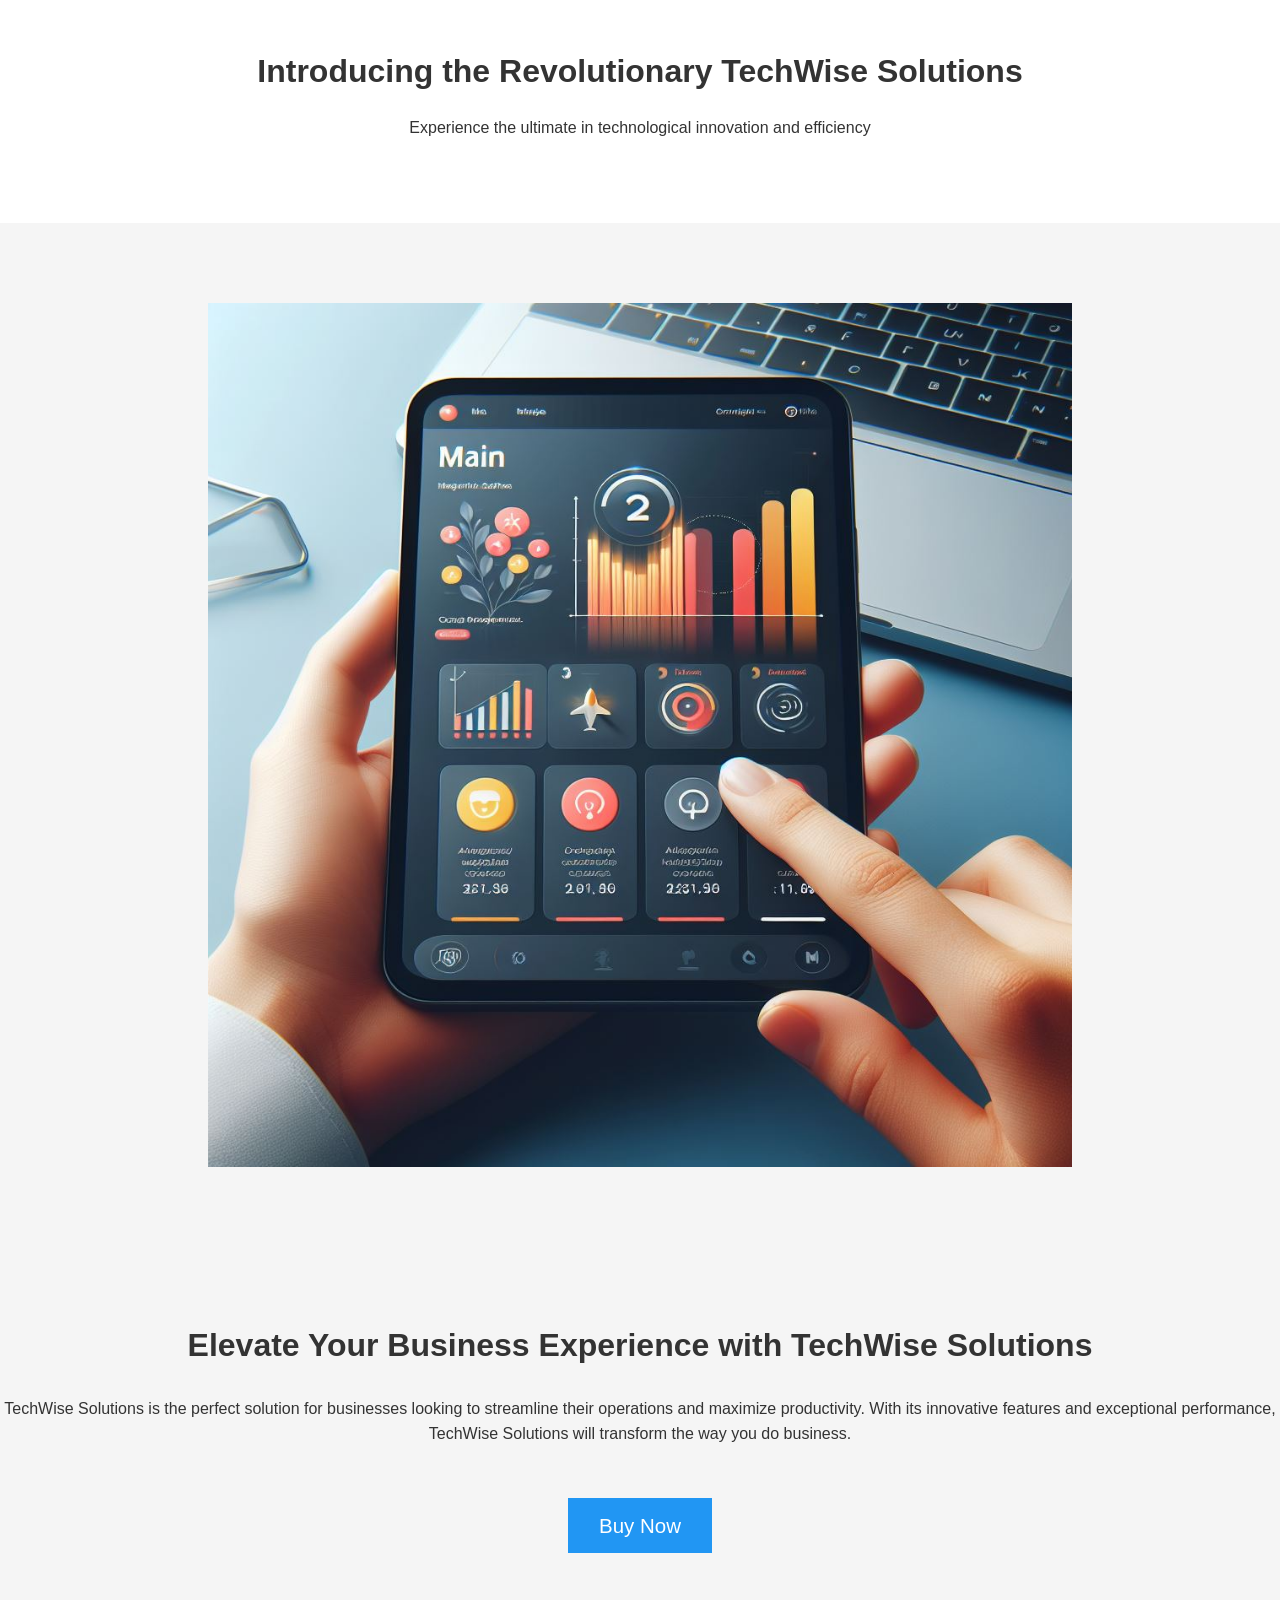
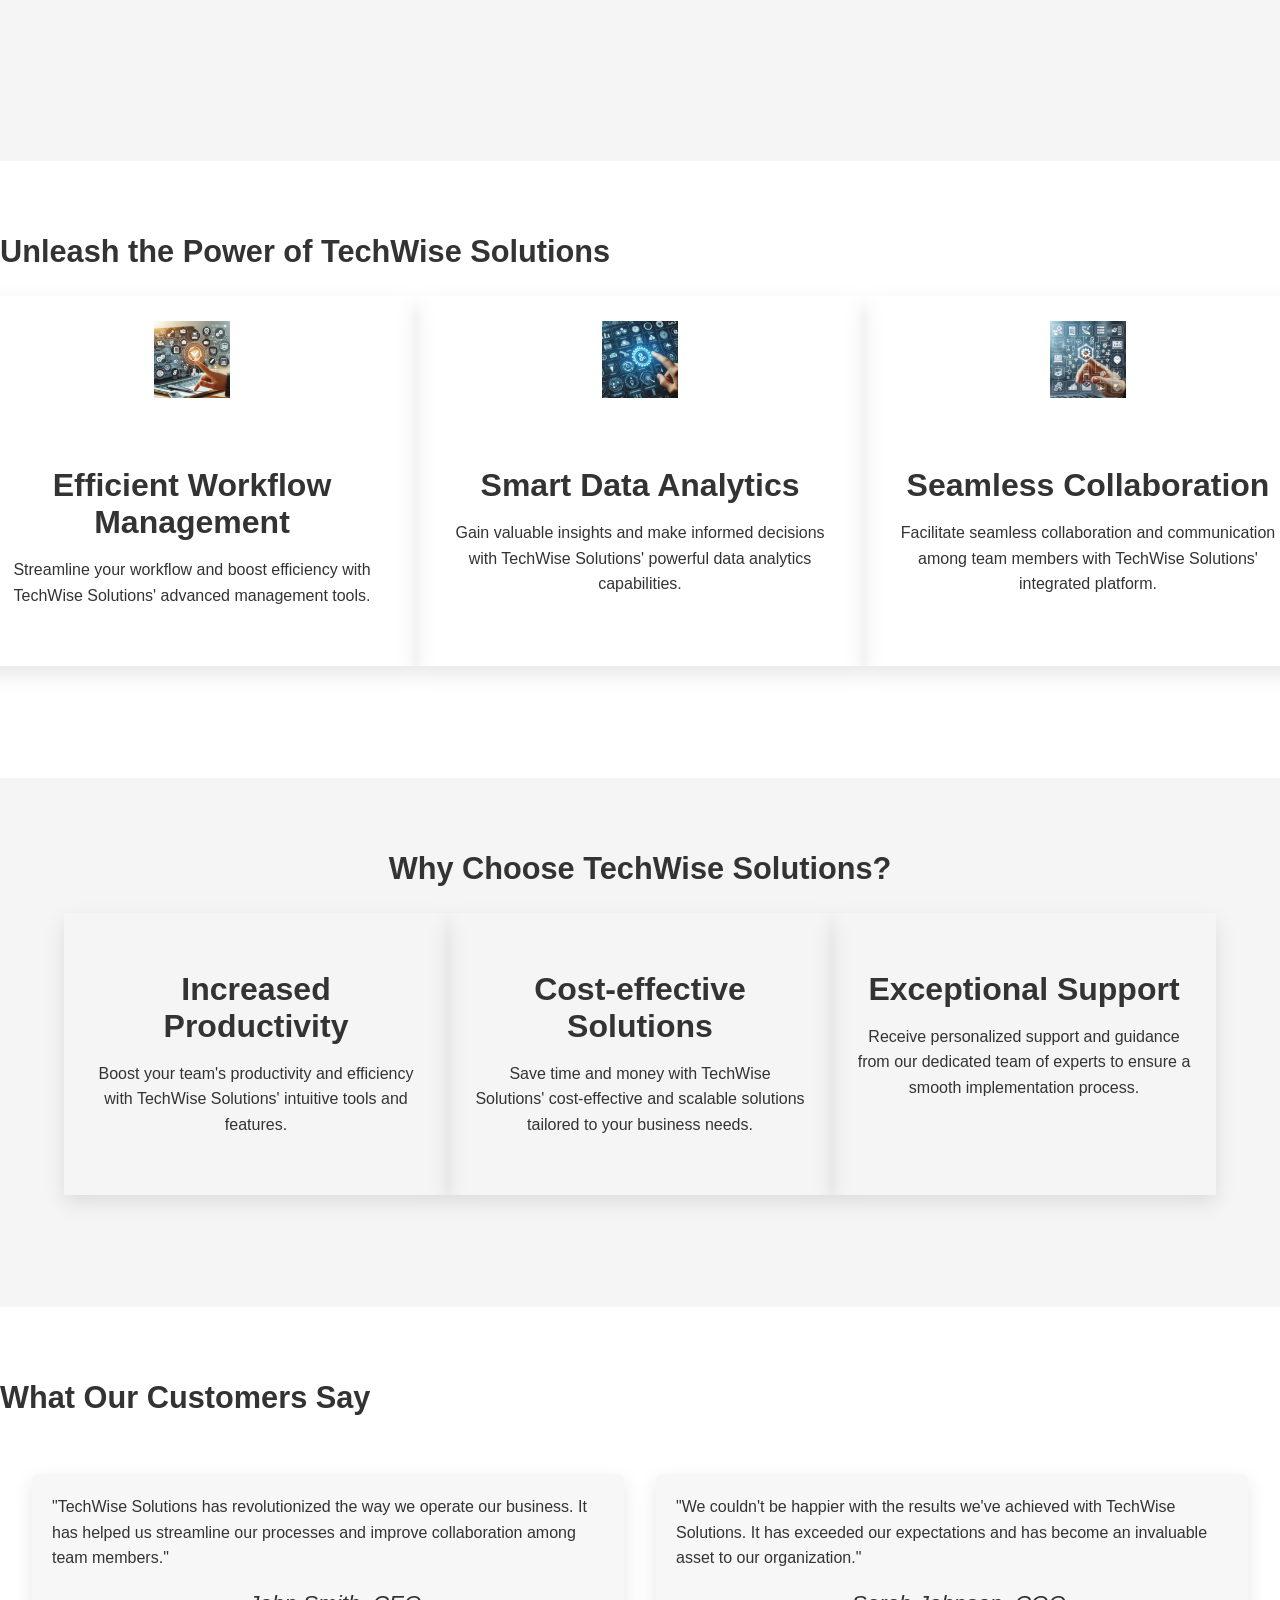
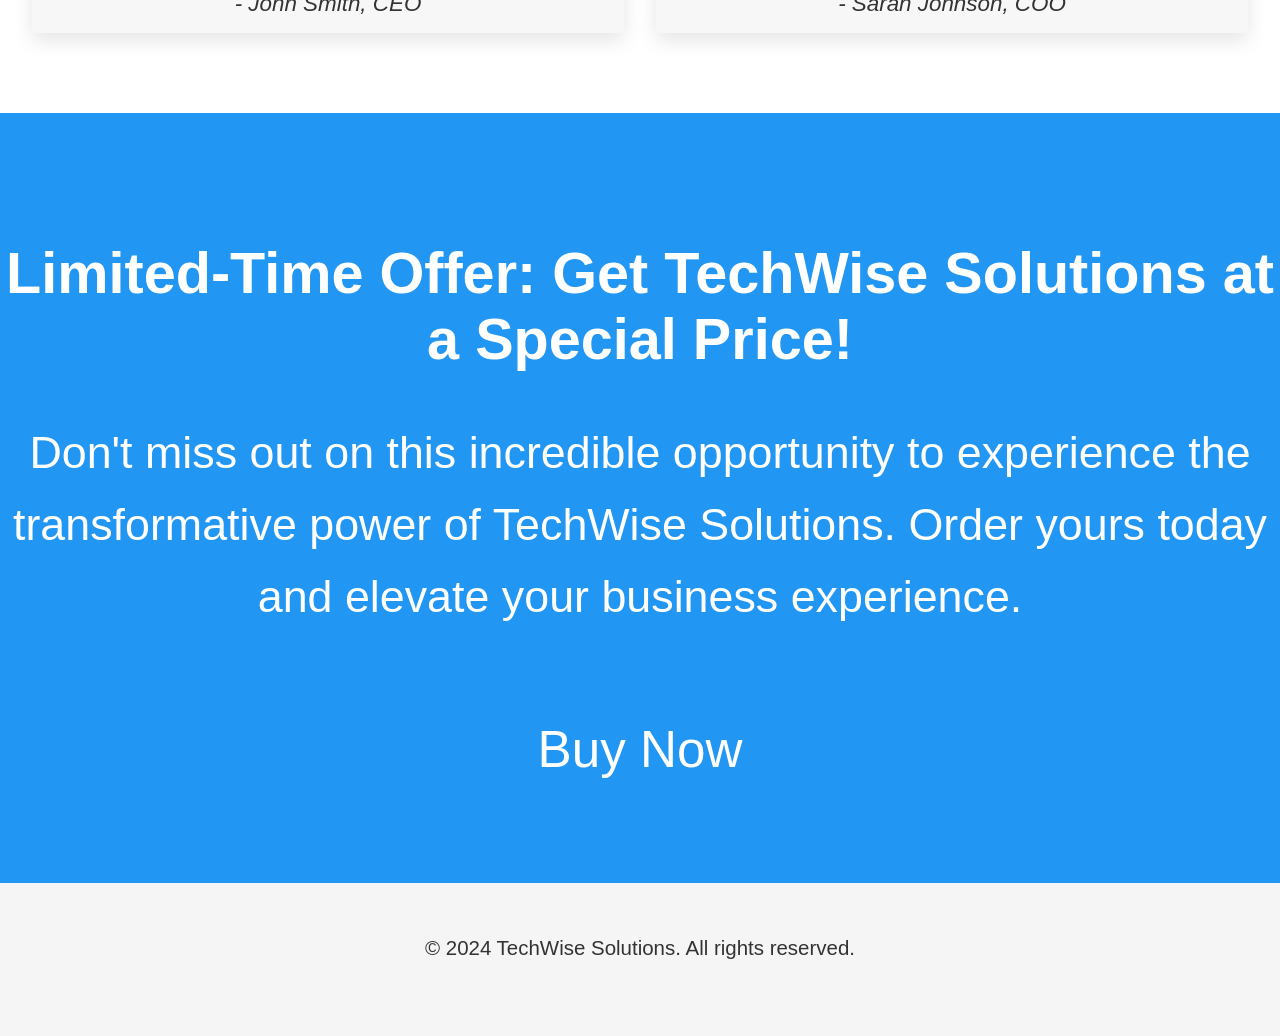
<file: index.html>
<!DOCTYPE html>
<html lang="en">
<head>
    <meta charset="UTF-8">
    <meta name="viewport" content="width=device-width, initial-scale=1.0">
    <title>Introducing the Revolutionary TechWise Solutions</title>
    <link rel="stylesheet" href="style.css">
</head>
<body>
    <header>
        <div class="header-container">
            <h1>Introducing the Revolutionary TechWise Solutions</h1>
            <p>Experience the ultimate in technological innovation and efficiency</p>
        </div>
    </header>

    <main>
        <section class="hero-section">
            <div class="hero-image">
                <img src="hero1.jpg" alt="Product image showcasing its features">
            </div>
            <div class="hero-text">
                <h2>Elevate Your Business Experience with TechWise Solutions</h2>
                <p>TechWise Solutions is the perfect solution for businesses looking to streamline their operations and maximize productivity. With its innovative features and exceptional performance, TechWise Solutions will transform the way you do business.</p>
                <a href="#" class="btn btn-primary">Buy Now</a>
            </div>
        </section>

        <section class="features-section">
            <h2>Unleash the Power of TechWise Solutions</h2>
            <div class="features-container">
                <div class="feature-item">
                    <img src="hero.jpg" alt="Feature 1 icon">
                    <h3>Efficient Workflow Management</h3>
                    <p>Streamline your workflow and boost efficiency with TechWise Solutions' advanced management tools.</p>
                </div>
                <div class="feature-item">
                    <img src="hero2.jpg" alt="Feature 2 icon">
                    <h3>Smart Data Analytics</h3>
                    <p>Gain valuable insights and make informed decisions with TechWise Solutions' powerful data analytics capabilities.</p>
                </div>
                <div class="feature-item">
                    <img src="hero3.jpg" alt="Feature 3 icon">
                    <h3>Seamless Collaboration</h3>
                    <p>Facilitate seamless collaboration and communication among team members with TechWise Solutions' integrated platform.</p>
                </div>
            </div>
        </section>

        <section class="benefits-section">
            <h2>Why Choose TechWise Solutions?</h2>
            <div class="benefits-container">
                <div class="benefit-item">
                    <i class="fas fa-check"></i>
                    <h3>Increased Productivity</h3>
                    <p>Boost your team's productivity and efficiency with TechWise Solutions' intuitive tools and features.</p>
                </div>
                <div class="benefit-item">
                    <i class="fas fa-check"></i>
                    <h3>Cost-effective Solutions</h3>
                    <p>Save time and money with TechWise Solutions' cost-effective and scalable solutions tailored to your business needs.</p>
                </div>
                <div class="benefit-item">
                    <i class="fas fa-check"></i>
                    <h3>Exceptional Support</h3>
                    <p>Receive personalized support and guidance from our dedicated team of experts to ensure a smooth implementation process.</p>
                </div>
            </div>
        </section>

        <section class="testimonials-section">
            <h2>What Our Customers Say</h2>
            <div class="testimonials-slider">
                <div class="testimonial">
                    <p>"TechWise Solutions has revolutionized the way we operate our business. It has helped us streamline our processes and improve collaboration among team members."</p>
                    <cite>- John Smith, CEO</cite>
                </div>
                <div class="testimonial">
                    <p>"We couldn't be happier with the results we've achieved with TechWise Solutions. It has exceeded our expectations and has become an invaluable asset to our organization."</p>
                    <cite>- Sarah Johnson, COO</cite>
                </div>
            </div>
        </section>

        <section class="cta-section">
            <h2>Limited-Time Offer: Get TechWise Solutions at a Special Price!</h2>
            <p>Don't miss out on this incredible opportunity to experience the transformative power of TechWise Solutions. Order yours today and elevate your business experience.</p>
            <a href="#" class="btn btn-large">Buy Now</a>
        </section>
    </main>

    <footer>
        <div class="footer-container">
            <p>&copy; 2024 TechWise Solutions. All rights reserved.</p>
            <a href="#" class="social-link">
                <i class="fab fa-facebook-f"></i>
            </a>
            <a href="#" class="social-link">
                <i class="fab fa-instagram"></i>
            </a>
            <a href="#" class="social-link">
                <i class="fab fa-twitter"></i>
            </a>
        </div>
    </footer>
</body>
</html>
</file>
<file: style.css>
/* General Styles */
body {
    font-family: 'Montserrat', sans-serif; /* Elegant and modern font */
    margin: 0;
    padding: 0;
    background-color: #fff; /* Light background for better readability */
    color: #333; /* Dark gray for text */
    font-size: 1.6vw; /* Set base font size to be proportional to viewport width */
}

h1, h2, h3 {
    font-weight: 700; /* Bold headings */
}

a {
    color: #2196F3; /* Blue for links */
    text-decoration: none;
}

/* Header Styles */

header {
    background-color: #fff;
    padding: 2.5vw 0; /* 2.5% of viewport width for top and bottom padding */
    text-align: center;
}

.header-container {
    max-width: 80vw; /* 80% of viewport width */
    margin: 0 auto;
    padding: 0 2.5vw; /* 2.5% of viewport width for left and right padding */
}

.header-container h1 {
    font-size: 2rem; /* 4.8% of viewport width for font size */
    margin-bottom: 2vw; /* 2% of viewport width for margin */
}

.header-container p {
    font-size: 1rem; /* 2% of viewport width for font size */
    line-height: 1.5; /* Adjust line height for spacing */
    margin-bottom: 4vw; /* 4% of viewport width for margin */
}

.btn {
    display: inline-block;
    padding: 1.2vw 2.4vw; /* 1.2% of viewport width for top and bottom padding, 2.4% for left and right padding */
    background-color: #2196F3; /* Blue for CTA buttons */
    color: #fff;
    border: none;
    cursor: pointer;
    transition: background-color 0.3s ease;
}

.btn:hover {
    background-color: #1976d2; /* Darker blue on hover */
}

/* Hero Section Styles */

.hero-section {
    background-color: #f5f5f5; /* Light gray background */
    padding: 6.25vw 0; /* 6.25% of viewport width for top and bottom padding */
    text-align: center;
}

.hero-image {
    max-width: 90vw; /* 90% of viewport width */
    margin: 0 auto;
    overflow: hidden;
}

.hero-image img {
    max-width: 75%;
  border-right: 80%;
    height: auto;
    object-fit: cover; /* Ensure image fills the container while maintaining aspect ratio */
}

.hero-text {
    padding: 10vw 0; /* 10% of viewport width for top and bottom padding */
}

.hero-text h2 {
    font-size: 2rem; /* 5% of viewport width for font size */
    margin-bottom: 2.5vw; /* 2.5% of viewport width for margin */
}

.hero-text p {
    font-size: 1rem; /* 2% of viewport width for font size */
    line-height: 1.6; /* Adjust line height for spacing */
    margin-bottom: 4vw; /* 4% of viewport width for margin */
}

/* Features Section Styles */

.features-section {
    background-color: #fff;
    padding: 3.75vw 0; /* 3.75% of viewport width for top and bottom padding */
}

.features-container {
    display: flex; /* Arrange features in a row */
    flex-wrap: wrap; /* Allow features to wrap to multiple lines */
    justify-content: space-between; /* Distribute features evenly */
    margin: 0 -2.5vw; /* 2.5% of viewport width for margin */
}

.feature-item {
    flex: 1 0 22.5vw; /* 22.5% of viewport width for each feature item */
    padding: 2vw; /* 2% of viewport width for padding */
    text-align: center;
    margin-bottom: 5vw; /* 5% of viewport width for bottom margin */
    box-shadow: 0 0.625vw 1.5625vw rgba(0, 0, 0, 0.1); /* Values converted to vw */
}

.feature-item img {
    width: 6vw; /* 6% of viewport width for image width */
    height: 6vw; /* Maintain aspect ratio */
    margin-bottom: 2.5vw; /* 2.5% of viewport width for bottom margin */
}

.feature-item h3 {
    font-size: 2rem; /* 2.5% of viewport width for font size */
    margin-bottom: 1.25vw; /* 1.25% of viewport width for bottom margin */
}

.feature-item p {
    font-size: 1rem; /* 2% of viewport width for font size */
    line-height: 1.6; /* Adjust line height for spacing */
    margin-bottom: 2.5vw; /* 2.5% of viewport width for bottom margin */
}

/* Benefits Section Styles */

.benefits-section {
    background-color: #f5f5f5; /* Light gray background */
    padding: 3.75vw 0; /* 3.75% of viewport width for top and bottom padding */
    text-align: center;
}

.benefits-container {
    max-width: 90vw; /* 90% of viewport width */
    margin: 0 auto;
    display: flex;
    flex-wrap: wrap;
    justify-content: space-around; /* Space items evenly */
}

.benefit-item {
    flex: 1 0 22.5vw; /* 22.5% of viewport width for each benefit item */
    padding: 2vw; /* 2% of viewport width for padding */
    text-align: center;
    margin-bottom: 5vw; /* 5% of viewport width for bottom margin */
    box-shadow: 0 0.625vw 1.5625vw rgba(0, 0, 0, 0.1); /* Values converted to vw */
}

.benefit-item i {
    font-size: 7vw; /* 6% of viewport width for font size */
    color: #4CAF50; /* Green color for checkmark */
    margin-bottom: 2.5vw; /* 2.5% of viewport width for bottom margin */
}

.benefit-item h3 {
    font-size: 2rem; /* 2.5% of viewport width for font size */
    margin-bottom: 1.25vw; /* 1.25% of viewport width for bottom margin */
}

.benefit-item p {
    font-size: 1rem; /* 2% of viewport width for font size */
    line-height: 1.6; /* Adjust line height for spacing */
    margin-bottom: 2.5vw; /* 2.5% of viewport width for bottom margin */
}

/* Testimonials Section Styles */

.testimonials-section {
    background-color: #fff;
  padding: 3.75vw 0; /* 3.75% of viewport width for top and bottom padding */
}

.testimonials-slider {
    display: flex;
    overflow-x: auto; /* Enable horizontal scrolling */
    padding: 1.25vw; /* 1.25% of viewport width for padding */
}

.testimonial {
    display: flex;
    flex-direction: column;
    align-items: center;
    width: calc(75% - 1.25vw); /* 75% of container width minus 1.25% of viewport width */
    margin: 1.25vw;
    background-color: #f7f7f7; /* Light gray background */
    padding: 1.25vw;
    border-radius: 5px;
    box-shadow: 0 0.625vw 1.5625vw rgba(0, 0, 0, 0.1); /* Values converted to vw */
}

.testimonial p {
    font-size: 1rem; /* 2% of viewport width for font size */
    line-height: 1.6; /* Adjust line height for spacing */
    margin: 4px; /* Small margin */
}

.testimonial cite {
    font-style: italic;
    font-size: 1.75vw; /* 1.75% of viewport width for font size */
    margin-top: 1.25vw; /* 1.25% of viewport width for margin */
}

/* CTA Section Styles */

.cta-section {
    background-color: #2196F3; /* Blue background */
    padding: 6.25vw 0; /* 6.25% of viewport width for top and bottom padding */
    text-align: center;
    color: #fff; /* White text */
}

.cta-section h2 {
    font-size: 4.5vw; /* 3.125% of viewport width for font size */
    margin-bottom: 2.5vw; /* 2.5% of viewport width for margin */
}

.cta-section p {
    font-size: 3.5vw; /* 2% of viewport width for font size */
    line-height: 1.6; /* Adjust line height for spacing */
    margin-bottom: 5vw; /* 5% of viewport width for margin */
}

.btn-large {
    padding: 1.875vw 3.75vw; /* 1.875% of viewport width for top and bottom padding, 3.75% for left and right padding */
    font-size: 4vw; /* 2% of viewport width for font size */
}

/* Footer Styles */

footer {
    background-color: #f5f5f5; /* Light gray background */
    padding: 2.5vw 0; /* 2.5% of viewport width for top and bottom padding */
    text-align: center;
}

.footer-container {
    max-width: 80vw; /* 80% of viewport width */
    margin: 0 auto;
}

.social-link {
    display: inline-block;
    margin: 0 1.25vw; /* 1.25% of viewport width for margin */
    font-size: 2vw; /* 2% of viewport width for font size */
}

.social-link i {
    transition: color 0.3s ease;
}

.social-link:hover i {
    color: #2196F3; /* Blue color on hover */
}
</file>
